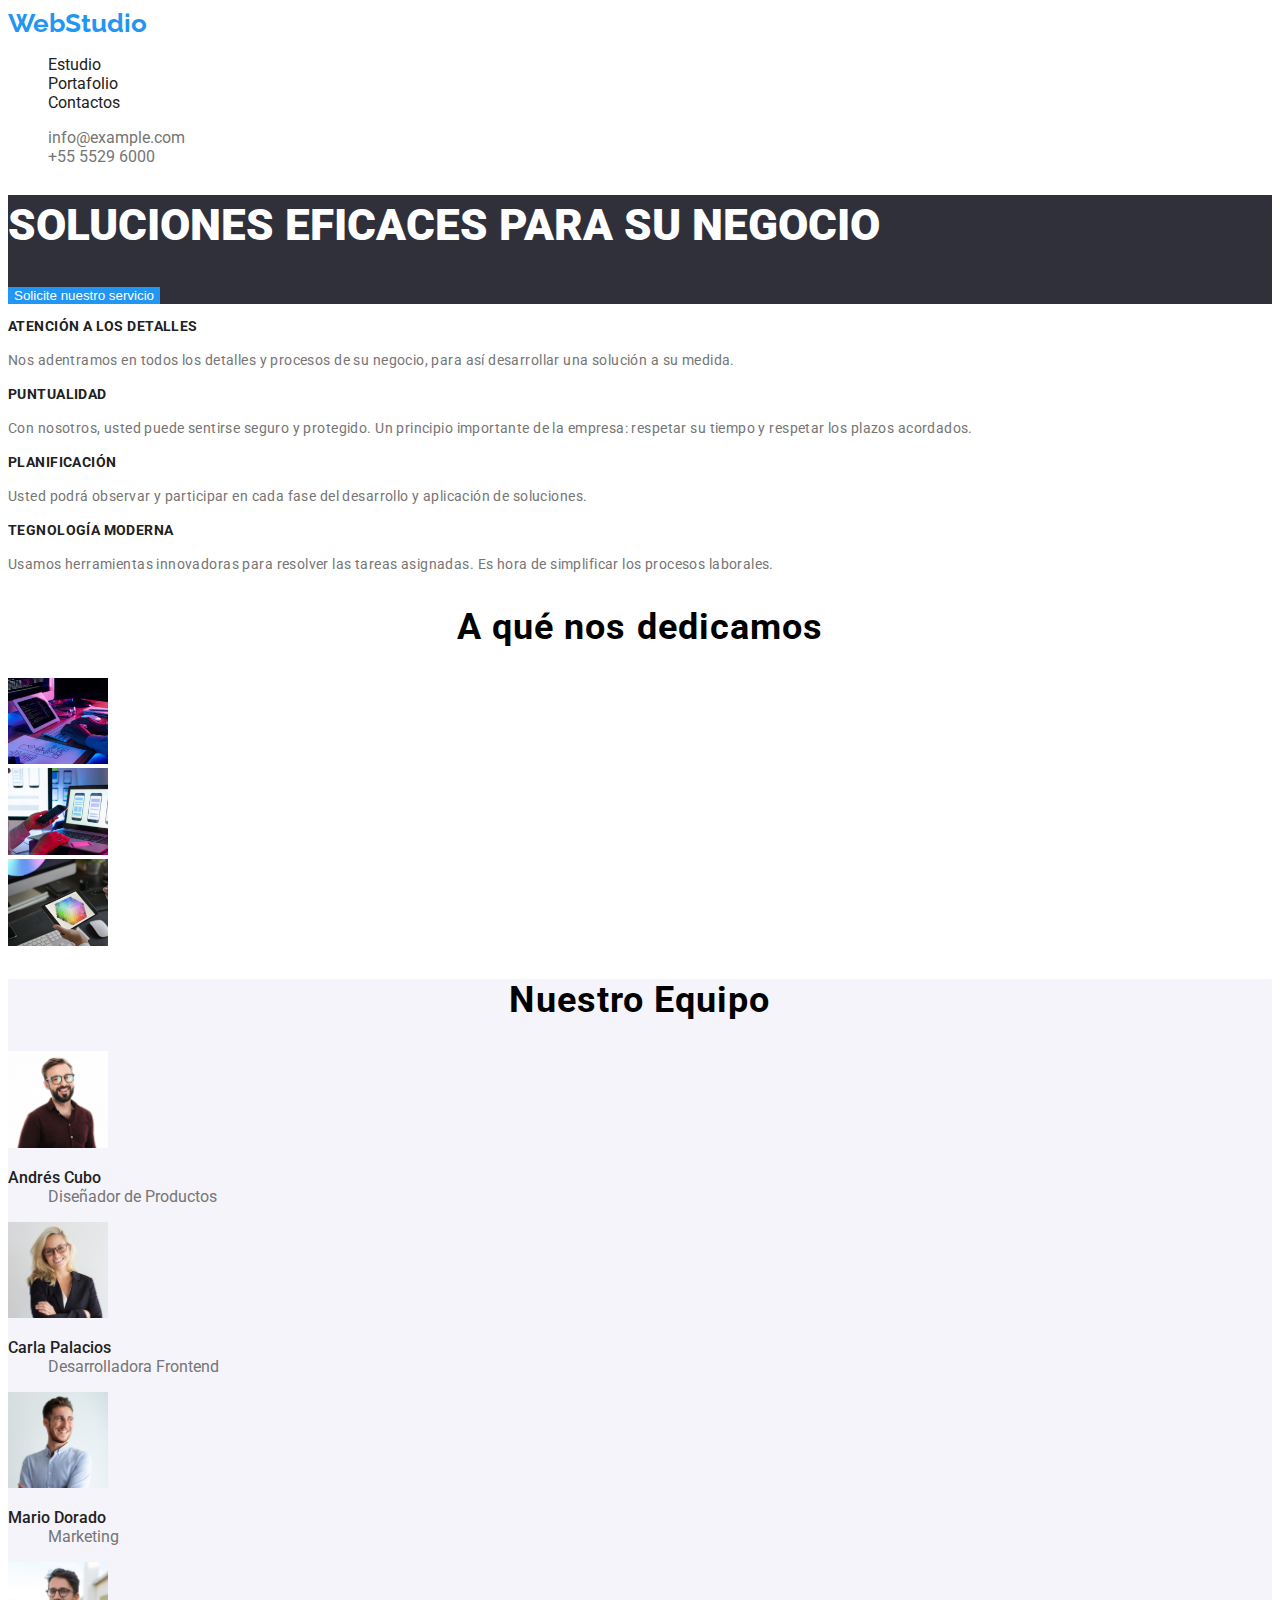
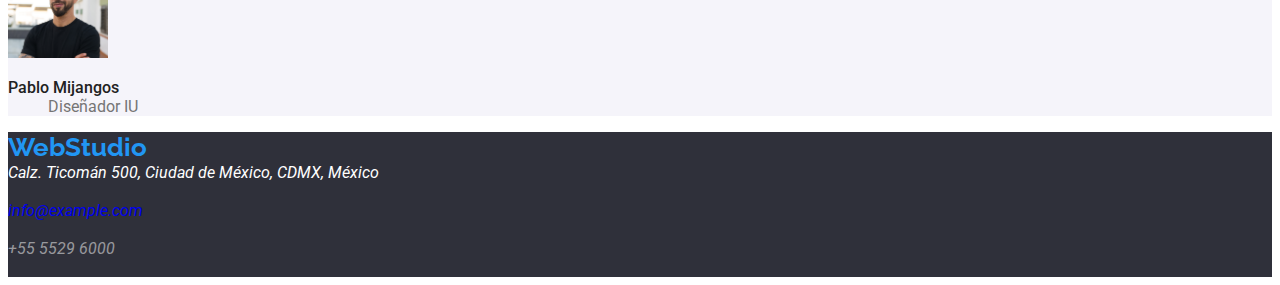
<file: index.html>
<!DOCTYPE html>
<html lang="en">
  <head>
    <meta charset="UTF-8" />
    <meta http-equiv="X-UA-Compatible" content="IE=edge" />
    <meta name="viewport" content="width=device-width, initial-scale=1.0" />
    <link rel="stylesheet" type="text/css" href="css/styles.css" />
    <title>WebStudio</title>
    <link rel="preconnect" href="https://fonts.googleapis.com" />
    <link rel="preconnect" href="https://fonts.gstatic.com" crossorigin />
    <link
      href="https://fonts.googleapis.com/css2?family=Raleway:wght@700&family=Roboto:wght@400;500;700;900&display=swap"
      rel="stylesheet"
    />
  </head>

  <body id="body">
    <header id="header">
      <nav>
        <div>
          <a class="title-1" style="font-family: Raleway" href="#">WebStudio</a>
        </div>

        <ul id="links-top">
          <li><a href="#" class="link1">Estudio</a></li>
          <li><a href="portfolio.html" class="link2">Portafolio</a></li>
          <li><a href="#" class="link3">Contactos</a></li>
        </ul>
      </nav>
      <div>
        <ul id="links-top">
          <li>
            <a href="mailto:info@example.com" class="mail">info@example.com</a>
          </li>
          <li>
            <!--quite la clase de aqui-->
            <a href="tel:+525555296000" class="tel">+55 5529 6000</a>
          </li>
        </ul>
      </div>
    </header>

    <main id="main">
      <h1 class="main-title">SOLUCIONES EFICACES PARA SU NEGOCIO</h1>
      <button class="main-button" type="button">
        Solicite nuestro servicio
      </button>
    </main>

    <section id="first-section">
      <div class="section-1.1">
        <h3>ATENCIÓN A LOS DETALLES</h3>
        <p>
          Nos adentramos en todos los detalles y procesos de su negocio, para
          así desarrollar una solución a su medida.
        </p>
      </div>
      <div class="section-1.2">
        <h3>PUNTUALIDAD</h3>
        <p>
          Con nosotros, usted puede sentirse seguro y protegido. Un principio
          importante de la empresa: respetar su tiempo y respetar los plazos
          acordados.
        </p>
      </div>
      <div class="section-1.3">
        <h3>PLANIFICACIÓN</h3>
        <p>
          Usted podrá observar y participar en cada fase del desarrollo y
          aplicación de soluciones.
        </p>
      </div>
      <div class="section-1.4">
        <h3>TEGNOLOGÍA MODERNA</h3>
        <p>
          Usamos herramientas innovadoras para resolver las tareas asignadas. Es
          hora de simplificar los procesos laborales.
        </p>
      </div>
    </section>

    <section id="second">
      <h2>A qué nos dedicamos</h2>
      <div class="section-2.1">
        <img
          src="images/image1.jpg"
          width="100"
          alt="person typing in ketboard with a tablet and computer"
        />
      </div>
      <div class="section-2.2">
        <img
          src="images/image2.jpg"
          width="100"
          alt="user with phone and laptop"
        />
      </div>
      <div class="section.2.3">
        <img
          src="images/image3.jpg"
          width="100"
          alt="tablet with different colors"
        />
      </div>
    </section>

    <section id="third">
      <h2>Nuestro Equipo</h2>
      <article>
        <div class="section-3.1">
          <img
            src="images/andres.jpg"
            width="100"
            alt="andres profile
            picture"
          />
          <dl>
            <dt>Andrés Cubo</dt>
            <dd>Diseñador de Productos</dd>
          </dl>
        </div>
        <div class="section-3.2">
          <img
            src="images/carla.jpg"
            width="100"
            alt="andres profile
            picture"
          />
          <dl>
            <dt>Carla Palacios</dt>
            <dd>Desarrolladora Frontend</dd>
          </dl>
        </div>
        <div class="section-3.3">
          <img
            src="images/mario.jpg"
            width="100"
            alt="andres profile
            picture"
          />
          <dl>
            <dt>Mario Dorado</dt>
            <dd>Marketing</dd>
          </dl>
        </div>
        <div class="section-3.4">
          <img
            src="images/pablo.jpg"
            width="100"
            alt="andres profile
            picture"
          />
          <dl>
            <dt>Pablo Mijangos</dt>
            <dd>Diseñador IU</dd>
          </dl>
        </div>
      </article>
    </section>

    <footer id="footer">
      <a class="title-2" style="font-family: Raleway" href="#">WebStudio</a>

      <address id="address">
        <div>Calz. Ticomán 500, Ciudad de México, CDMX, México</div>
        <br />
        <div class="mail2">
          <a href="mailto:info@example.com">info@example.com</a>
        </div>
        <br />
        <div><a class="tel2" href="tel:+525555296000">+55 5529 6000</a></div>
        <br />
      </address>
    </footer>
  </body>
</html>
</file>
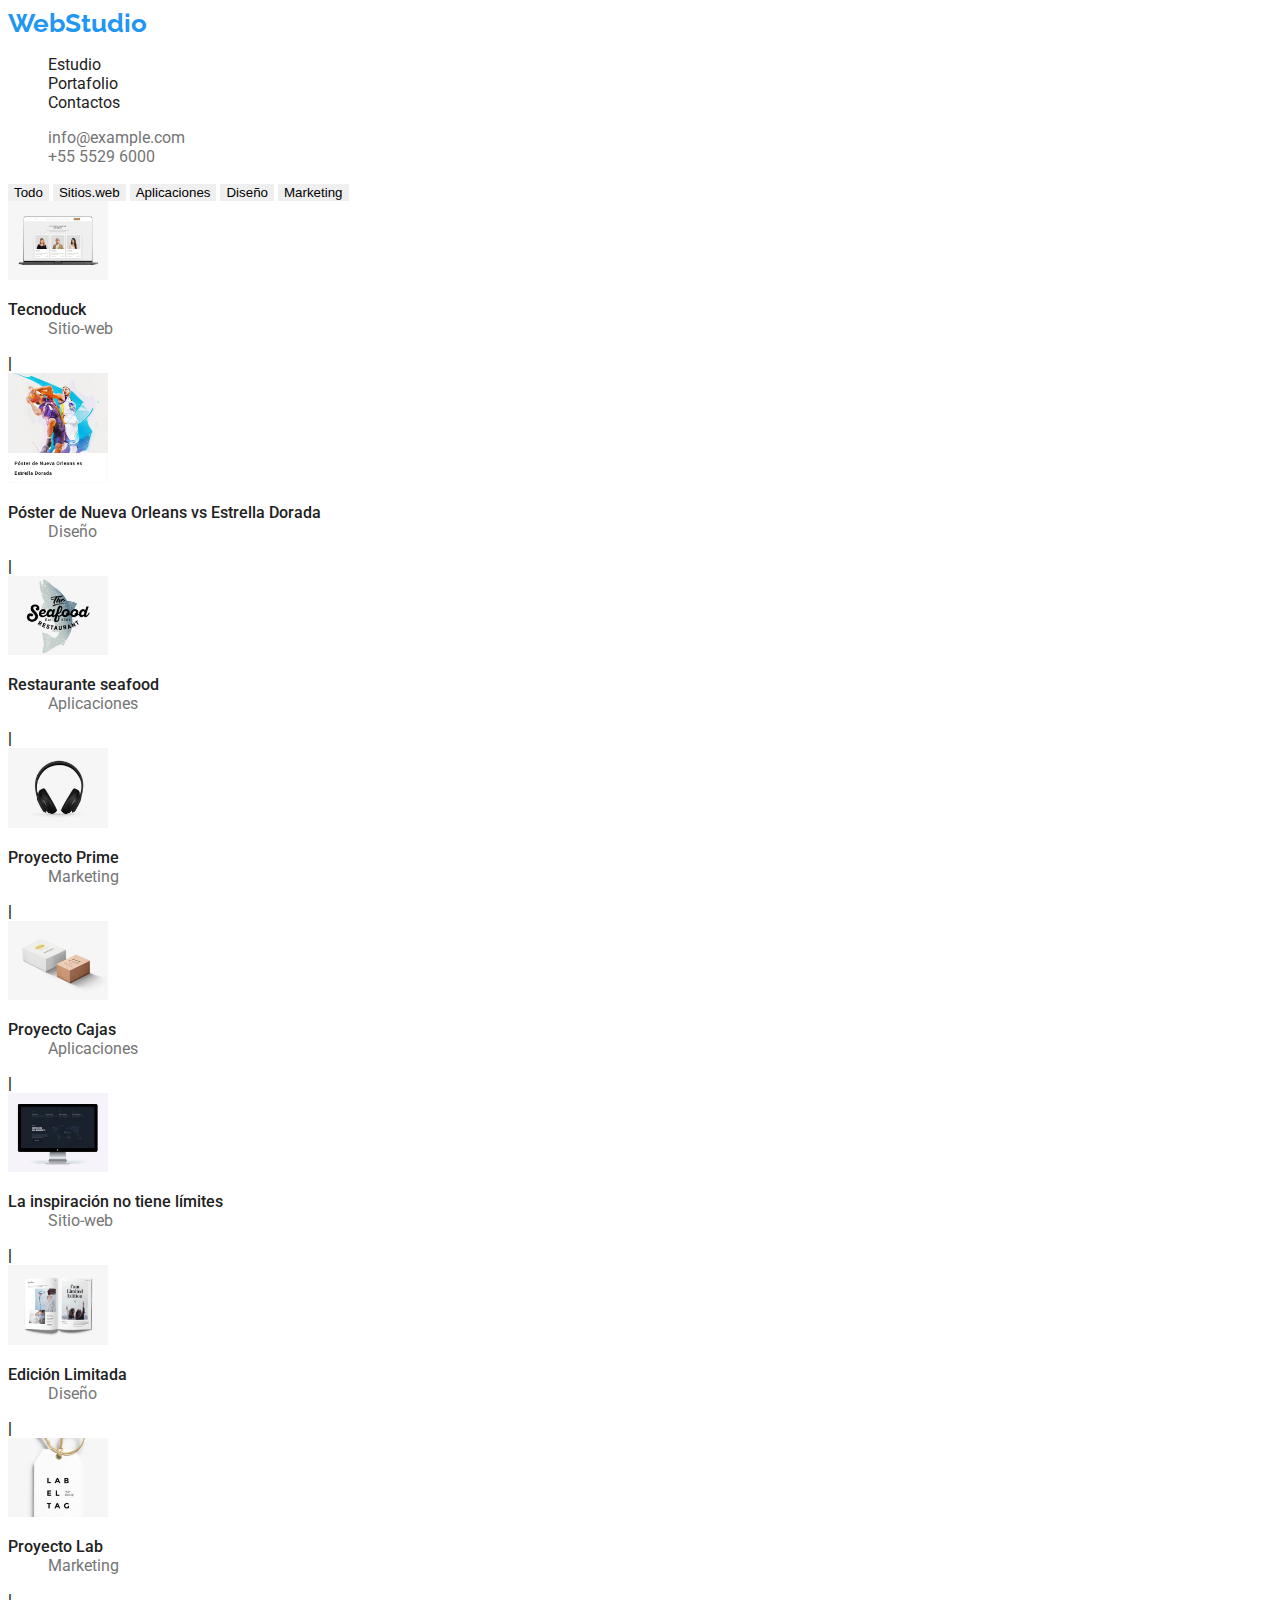
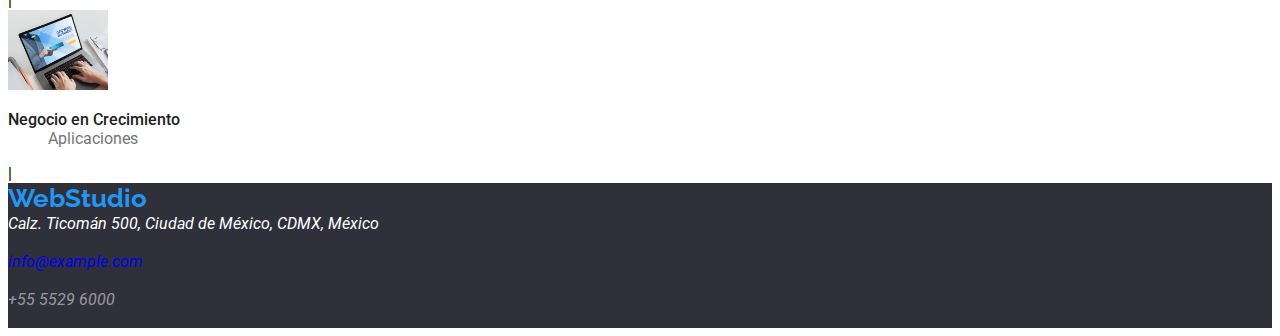
<file: portfolio.html>
<!DOCTYPE html>
<html lang="en">
  <head>
    <meta charset="UTF-8" />
    <meta http-equiv="X-UA-Compatible" content="IE=edge" />
    <meta name="viewport" content="width=device-width, initial-scale=1.0" />
    <link rel="stylesheet" type="text/css" href="css/styles.css" />
    <title>WebStudio</title>
    <link rel="preconnect" href="https://fonts.googleapis.com" />
    <link rel="preconnect" href="https://fonts.gstatic.com" crossorigin />
    <link
      href="https://fonts.googleapis.com/css2?family=Raleway:wght@700&family=Roboto:wght@400;500;700;900&display=swap"
      rel="stylesheet"
    />
  </head>

  <body id="body">
    <header>
      <nav>
        <div>
          <a class="title-1" style="font-family: Raleway" href="index.html"
            >WebStudio</a
          >
        </div>

        <ul id="links-top">
          <li><a href="index.html" class="link1">Estudio</a></li>
          <li><a href="#" class="link2">Portafolio</a></li>
          <li><a href="#" class="link3">Contactos</a></li>
        </ul>
      </nav>
      <div>
        <ul id="links-top">
          <li>
            <a href="mailto:info@example.com" class="mail">info@example.com</a>
          </li>
          <li>
            <!--quite la clase de aqui-->
            <a href="tel:+525555296000" class="tel">+55 5529 6000</a>
          </li>
        </ul>
      </div>
    </header>

    <main>
      <div>
        <button class="buttons" type="button">Todo</button>
        <button class="buttons" type="button">Sitios.web</button>
        <button class="buttons" type="button">Aplicaciones</button>
        <button class="buttons" type="button">Diseño</button>
        <button class="buttons" type="button">Marketing</button>
      </div>

      <section>
        <div>
          <img
            src="images/imagen4.jpg"
            width="100"
            alt="laptop with profile pictures"
          />
          <dl>
            <dt>Tecnoduck</dt>
            <dd>Sitio-web</dd>
          </dl>
          |
        </div>
        <div>
          <img
            src="images/imagen-12.jpg"
            width="100"
            alt="poster of 2 basketball players"
          />
          <dl>
            <dt>Póster de Nueva Orleans vs Estrella Dorada</dt>
            <dd>Diseño</dd>
          </dl>
          |
        </div>
        <div>
          <img
            src="images/imagen-5.jpg"
            width="100"
            alt="logo of the seafood restaurant"
          />
          <dl>
            <dt>Restaurante seafood</dt>
            <dd>Aplicaciones</dd>
          </dl>
          |
        </div>
      </section>

      <section>
        <div>
          <img src="images/imagen-6.jpg" width="100" alt="black headphones" />
          <dl>
            <dt>Proyecto Prime</dt>
            <dd>Marketing</dd>
          </dl>
          |
        </div>
        <div>
          <img src="images/imagen-7.jpg" width="100" alt="two boxes" />
          <dl>
            <dt>Proyecto Cajas</dt>
            <dd>Aplicaciones</dd>
          </dl>
          |
        </div>
        <div>
          <img src="images/imagen-8.jpg" width="100" alt="monitor" />
          <dl>
            <dt>La inspiración no tiene límites</dt>
            <dd>Sitio-web</dd>
          </dl>
          |
        </div>
      </section>

      <section>
        <div>
          <img src="images/imagen-9.jpg" width="100" alt="openned book" />
          <dl>
            <dt>Edición Limitada</dt>
            <dd>Diseño</dd>
          </dl>
          |
        </div>
        <div>
          <img src="images/imagen-10.jpg" width="100" alt="card" />
          <dl>
            <dt>Proyecto Lab</dt>
            <dd>Marketing</dd>
          </dl>
          |
        </div>
        <div>
          <img
            src="images/imagen-11.jpg"
            width="100"
            alt="person typing in laptop"
          />
          <dl>
            <dt>Negocio en Crecimiento</dt>
            <dd>Aplicaciones</dd>
          </dl>
          |
        </div>
      </section>
    </main>

    <footer id="footer">
      <a class="title-2" style="font-family: Raleway" href="#">WebStudio</a>

      <address id="address">
        <div>Calz. Ticomán 500, Ciudad de México, CDMX, México</div>
        <br />
        <div class="mail2">
          <a href="mailto:info@example.com">info@example.com</a>
        </div>
        <br />
        <div><a class="tel2" href="tel:+525555296000">+55 5529 6000</a></div>
        <br />
      </address>
    </footer>
  </body>
</html>
</file>
<file: css/styles.css>
dt {
    font-weight: 500;
    font-size: 16px;
    line-height: 19px;

    color: #212121;

}
dl {
    font-weight: 400;
    font-size: 16px;
    line-height: 19px;

    color: #757575;
}

h1 {
    font-style: normal;
    font-weight: 900;
    font-size: 44px;
    line-height: 60px;

    color: #FFFFFF;
}

h3 {
    color: #212121;

    font-weight: ;
    font-style: normal;
    font-weight: 700;
    font-size: 14px;
    line-height: 16px;
    letter-spacing: 0.03em;
    text-transform: uppercase;
}

h2 {
    font-style: normal;
font-weight: 700;
font-size: 36px;
line-height: 42px;
text-align: center;
letter-spacing: 0.03em;
}

p {
    font-style: normal;
font-weight: 400;
font-size: 14px;
line-height: 24px;

letter-spacing: 0.03em;

color: #757575;

}


body {
    background-color: #FFFFFF;

    font-family: 'Roboto'; 'sans-serif';

    color: #000000;
}


a:link, a:visited, a:active {
    text-decoration: none;
}


#links-top{
    list-style: none;
       
}

#links-top :hover{
    color: #2196f3
}

#links-top :focus{
    color: orange;
}



#main {
    background-color:#2F303A;
    ;
}

#first-section{}

#second {}

#third {
    background-color: #F5F4FA;
}

#footer :hover{
    color: #2196f3;
}
#footer {

    background-color:  #2F303A;
}

#address {
    color: #FFFFFF;
}



.title-1 {
    text-decoration: none;
    
    font-style: normal;
    font-weight: 700;
    font-size: 26px;
    line-height: 31px;
    /* identical to box height */
    
       
    color: #2196F3;
}

.title-2 {
    text-decoration: none;
    
    font-style: normal;
    font-weight: 700;
    font-size: 26px;
    line-height: 31px;
    /* identical to box height */
    
       
    color: #2196F3;
}

.mail2 {
    color: rgba(225,225, 225,0.6);
}
.tel2 {
    color: rgba(225,225, 225,0.6);
}

.link1{
    color: #212121;
}
.link2{
    color: #212121;
}
.link3{
    color: #212121;
}

.tel{
    color: #757575; /* aqui es  otro color*/
}
.mail {
    color: #757575;
}
.main-button {
    color: #FFFFFF;

    border: none;

    background-color: #2196F3;


    cursor: pointer;
}

.buttons {
    outline-style: none;

    border: none;

}
.buttons:hover {
    color:#FFFFFF;

    background-color: #2196F3;
}
</file>
